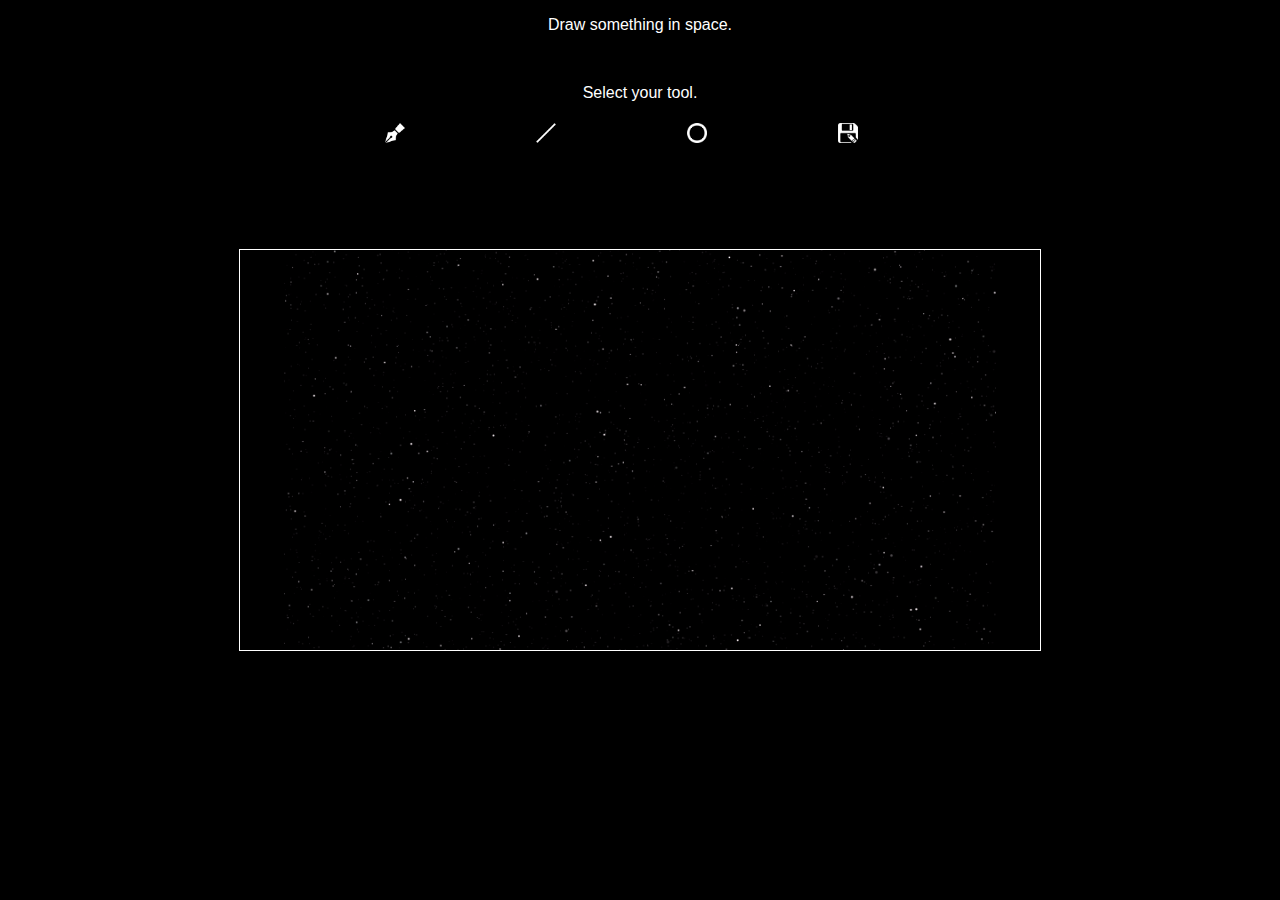
<file: index.html>
<!DOCTYPE html>
<html>
  <head>
    <title>What does it mean to hold space together?</title>
    <link rel="stylesheet" href="styles/whatdoesitmeanstyle.css">
  </head>
  <body>
    <p>Draw something in space.</p><br>
    <p>Select your tool.</p>
    <img src = "images/stars.gif" id = "stars" alt="starry background">
    <canvas id="myCanvas" width="800" height="400" style="border:1px solid white"></canvas>
    <script type="text/javascript" src="scripts/whatdoesitmean.js"></script>
    <div class = "wrapper">
      <div class="palette">
        <!--<a class="selected" id="open" onclick="OpenImage()"><img id = "fav" src="open-icon.png"></a>-->
          <a href= "#" id = "pen"><img class = "fav" src="images/pen.png"></a>
          <a href="#" id="line"><img class = "fav" src="images/line.png"></a>
          <a href="#" id="circle"><img class = "fav" src="images/circle.png"></a>
          <a href="#" id="save"><img class = "fav" src="images/save.png"></a>
          <!--<a href="#" id="load"><img id = "fav" src="images/save.png"></a>-->
      </div><br>
  </body>
</html>
</file>
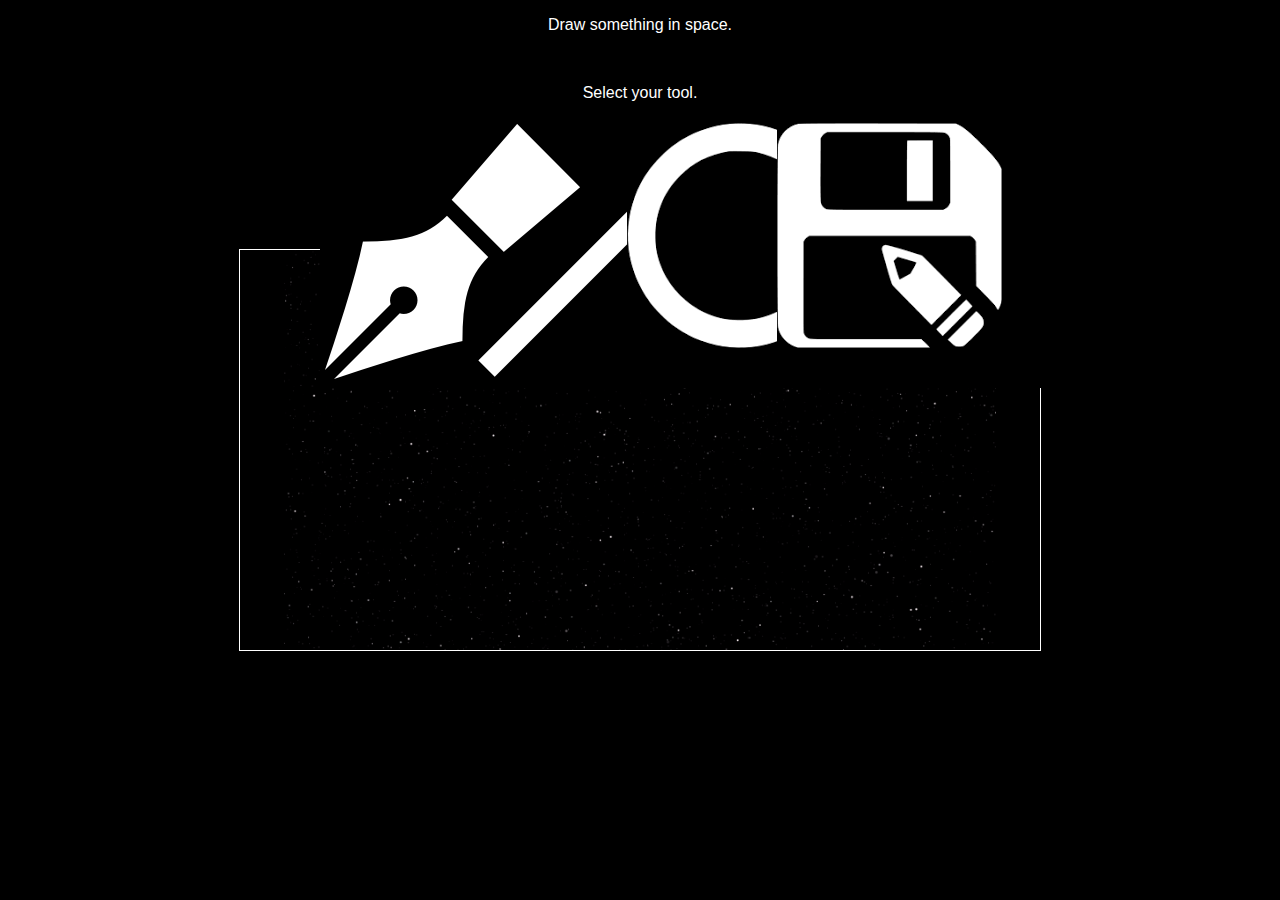
<file: whatdoesitmean.html>
<!DOCTYPE html>
<html>
  <head>
    <title>What does it mean to hold space together?</title>
    <link rel="stylesheet" href="styles/whatdoesitmeanstyle.css">
  </head>
  <body>
    <p>Draw something in space.</p><br>
    <p>Select your tool.</p>
    <img src = "images/stars.gif" id = "stars" alt="starry background">
    <canvas id="myCanvas" width="800" height="400" style="border:1px solid white"></canvas>
    <script type="text/javascript" src="scripts/whatdoesitmean.js"></script>
    <div class = "wrapper">
      <div class="palette">
        <!--<a class="selected" id="open" onclick="OpenImage()"><img id = "fav" src="open-icon.png"></a>-->
          <a href= "#" id = "pen"><img id = "fav" src="images/pen.png"></a>
          <a href="#" id="line"><img id = "fav" src="images/line.png"></a>
          <a href="#" id="circle"><img id = "fav" src="images/circle.png"></a>
          <a href="#" id="save"><img id = "fav" src="images/save.png"></a>
          <!--<a href="#" id="load"><img id = "fav" src="images/save.png"></a>-->
      </div><br>
  </body>
</html>
</file>
<file: styles/whatdoesitmeanstyle.css>
body {
  background-color: black;
  color: white;
  font-family: "Lucida Console", sans-serif;
  margin: 0;
}

p {
  text-align: center;
}

.palette {
  position: absolute;
  left: 25%;
  margin: auto;
}

.fav {
  max-width: 20px;
}

.wrapper {
  max-width: 900px;
  margin: auto;
}

.palette {
  width: 100%;
  background-color: black;
  overflow: auto;
}

.palette a {
  float: left;
  width: 11%;
  text-align: center;
  padding: 5px 5px;
  transition: all 0.5 ease;
  color: white;
}

.selected {
  background-color: blue;
}

#stars {
  height: 400px;
  /*weight: 800px;*/
  position: absolute;
  top: 0;
  bottom: 0;
  left: 0;
  right: 0;
  margin: auto;
  padding: 0;
}

#myCanvas {
  position: absolute;
  top: 0;
  bottom: 0;
  left: 0;
  right: 0;
  margin: auto;
}

.save {
  right: 25%;
  margin: auto;
}
</file>
